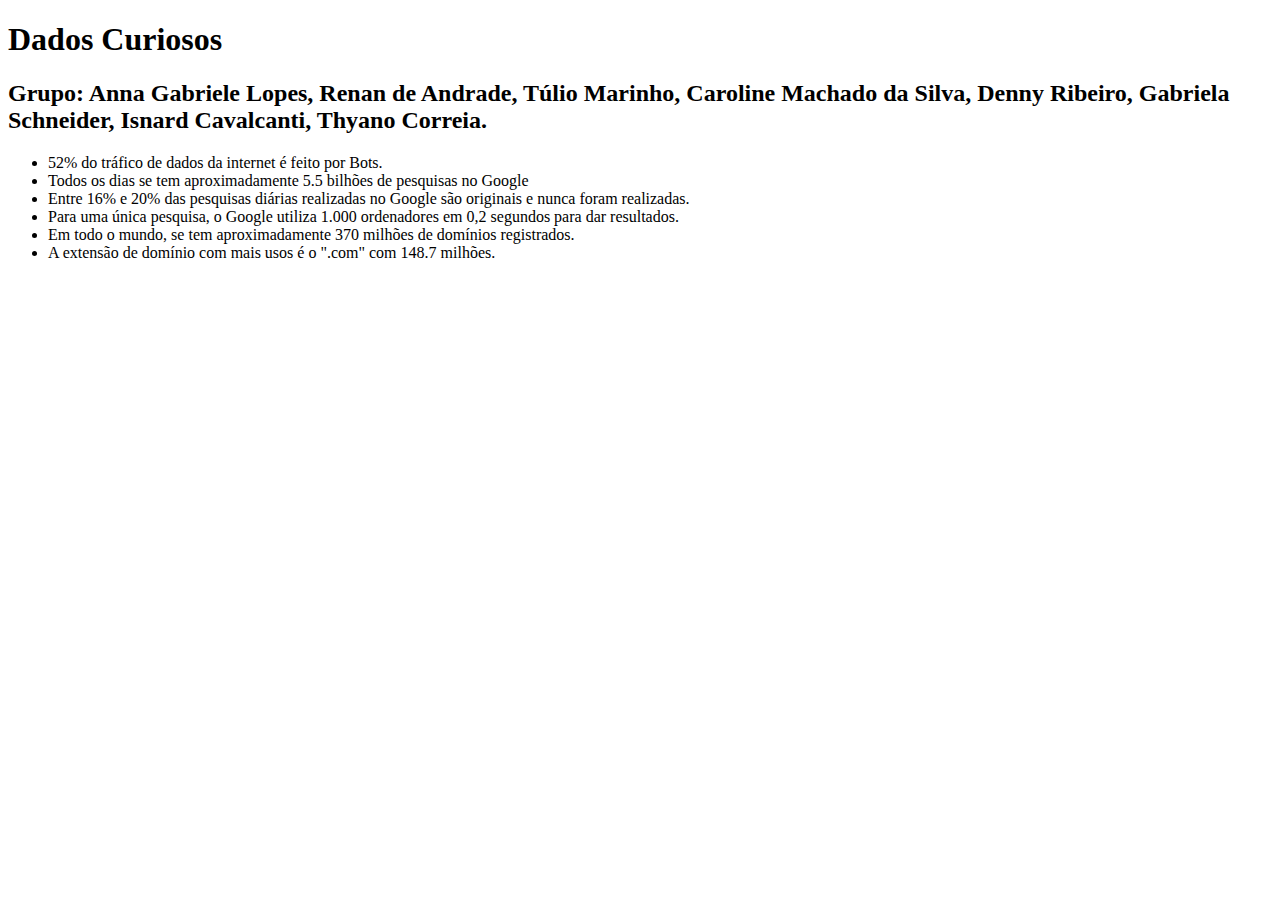
<file: index.html>
<!DOCTYPE html>
<html lang="pt-br">
<head>
    <meta charset="UTF-8">
    <meta http-equiv="X-UA-Compatible" content="IE=edge">
    <meta name="viewport" content="width=device-width, initial-scale=1.0">
    <script src="style.css"></script>
    <title>Aula 5</title>

    

</head>
<body>

    <h1>Dados Curiosos</h1>
    <h2> Grupo: Anna Gabriele Lopes, Renan de Andrade, Túlio Marinho, Caroline Machado da Silva, Denny Ribeiro, Gabriela Schneider, Isnard Cavalcanti, Thyano Correia.</h2>
  
    <ul>
      <li class="item">52% do tráfico de dados da internet é feito por Bots.</li>
      <li class="item">Todos os dias se tem aproximadamente 5.5 bilhões de pesquisas no Google</li>
      <li class="item">Entre 16% e 20% das pesquisas diárias realizadas no Google são originais e nunca foram realizadas.</li>
      <li class="item">Para uma única pesquisa, o Google utiliza 1.000 ordenadores em 0,2 segundos para dar resultados.</li>
      <li class="item">Em todo o mundo, se tem aproximadamente 370 milhões de domínios registrados.</li>
      <li class="item">A extensão de domínio com mais usos é o ".com" com 148.7 milhões.</li>
    </ul>
    

 <script src="script.js"> </script>    
</body>
</html>
</file>
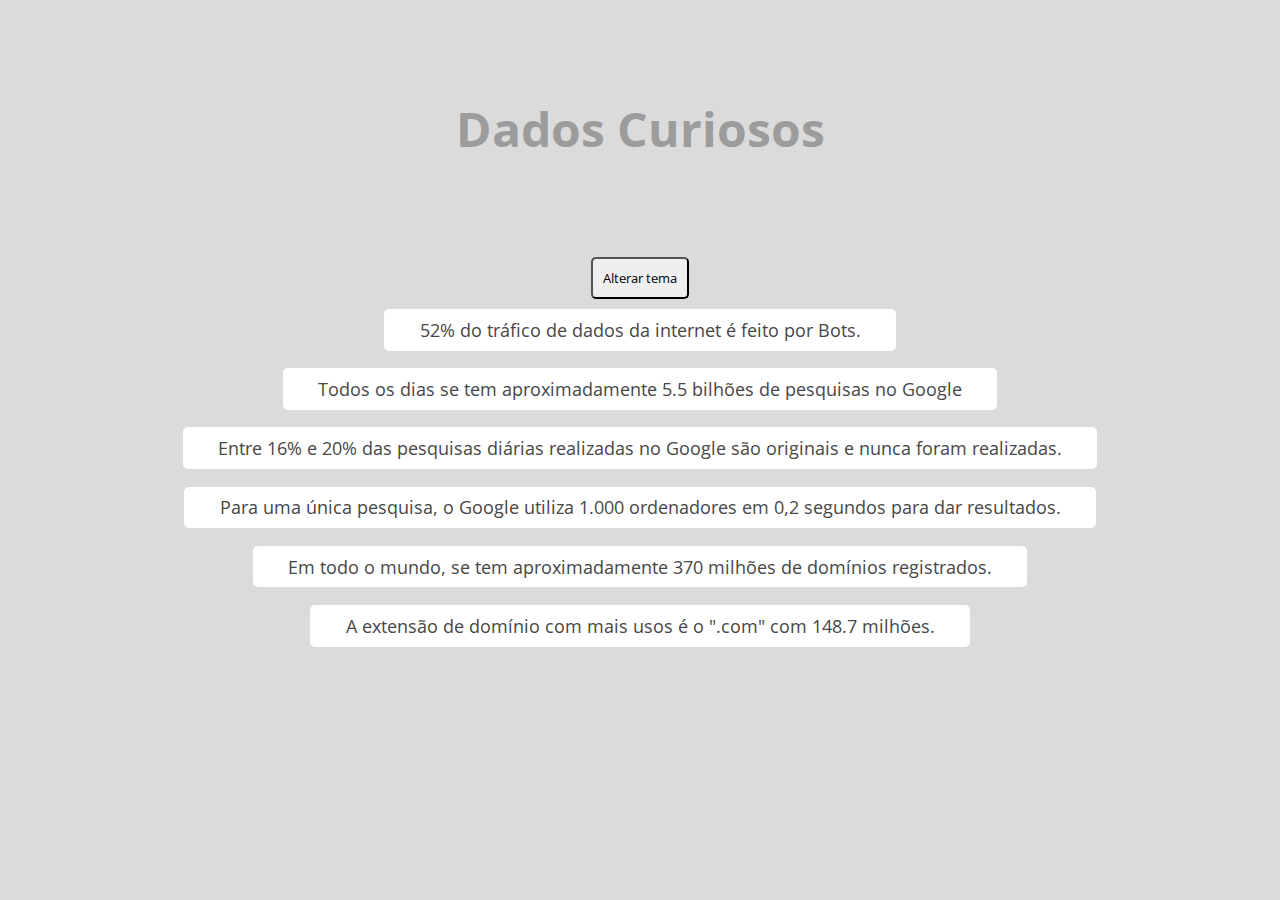
<file: mesa/index.html>
<!DOCTYPE html>
<html lang="pt-BR">
<head>
  <meta charset="UTF-8">
  <meta http-equiv="X-UA-Compatible" content="IE=edge">
  <meta name="viewport" content="width=device-width, initial-scale=1.0">
  <title>(WrkTb Aula 05)</title>
  <link rel="stylesheet" href="./css/styles.css">
</head>
<body>
  

<!-- Grupo: Anna Gabriele Lopes, Renan de Andrade, Túlio Marinho, Caroline Machado da Silva, Denny Ribeiro, Gabriela Schneider, Isnard Cavalcanti, Thyano Correia. -->
    <h1>Dados Curiosos</h1>

    <div class= "botao">
    <button> Alterar tema </button>
    </div>

    <ul>
      <li>52% do tráfico de dados da internet é feito por Bots.</li>
      <li>Todos os dias se tem aproximadamente 5.5 bilhões de pesquisas no Google</li>
      <li>Entre 16% e 20% das pesquisas diárias realizadas no Google são originais e nunca foram realizadas.
        

      </li>
      <li>Para uma única pesquisa, o Google utiliza 1.000 ordenadores em 0,2 segundos para dar resultados.</li>
      <li>Em todo o mundo, se tem aproximadamente 370 milhões de domínios registrados.</li>
      <li>A extensão de domínio com mais usos é o ".com" com 148.7 milhões.</li>
    </ul>
  
  <script src="./js/script.js"></script>
</body>
</html>
</file>
<file: mesa/css/styles.css>
@import url('https://fonts.googleapis.com/css2?family=Open+Sans:wght@300;400&display=swap');

* {
  margin: 0;
  padding: 0;
  font-family: 'Open Sans', sans-serif;
}

body {
  background-color: rgb(219, 219, 219);
}

h1 {
  text-align: center;
  margin: 2em 0;
  color: rgb(156, 156, 156);
  font-size: 3em;
}

ul {
  display: flex;
  list-style: none;
  flex-direction: column;
  align-items: center;
  justify-content: center;
}

li {
  padding: .5em 2em;
  margin-bottom: 1em;
  background-color: white;
  border-radius: 5px;
  color: rgb(71, 71, 71);
  font-size: 1.1em;
}

.botao{
 display: flex;
 justify-content: center;
}

button{
  padding:10px;
  margin-bottom: 10px;
  border-radius: 5px;
}

.dark{
  background-color:black;
  color: white;
  
}
</file>
